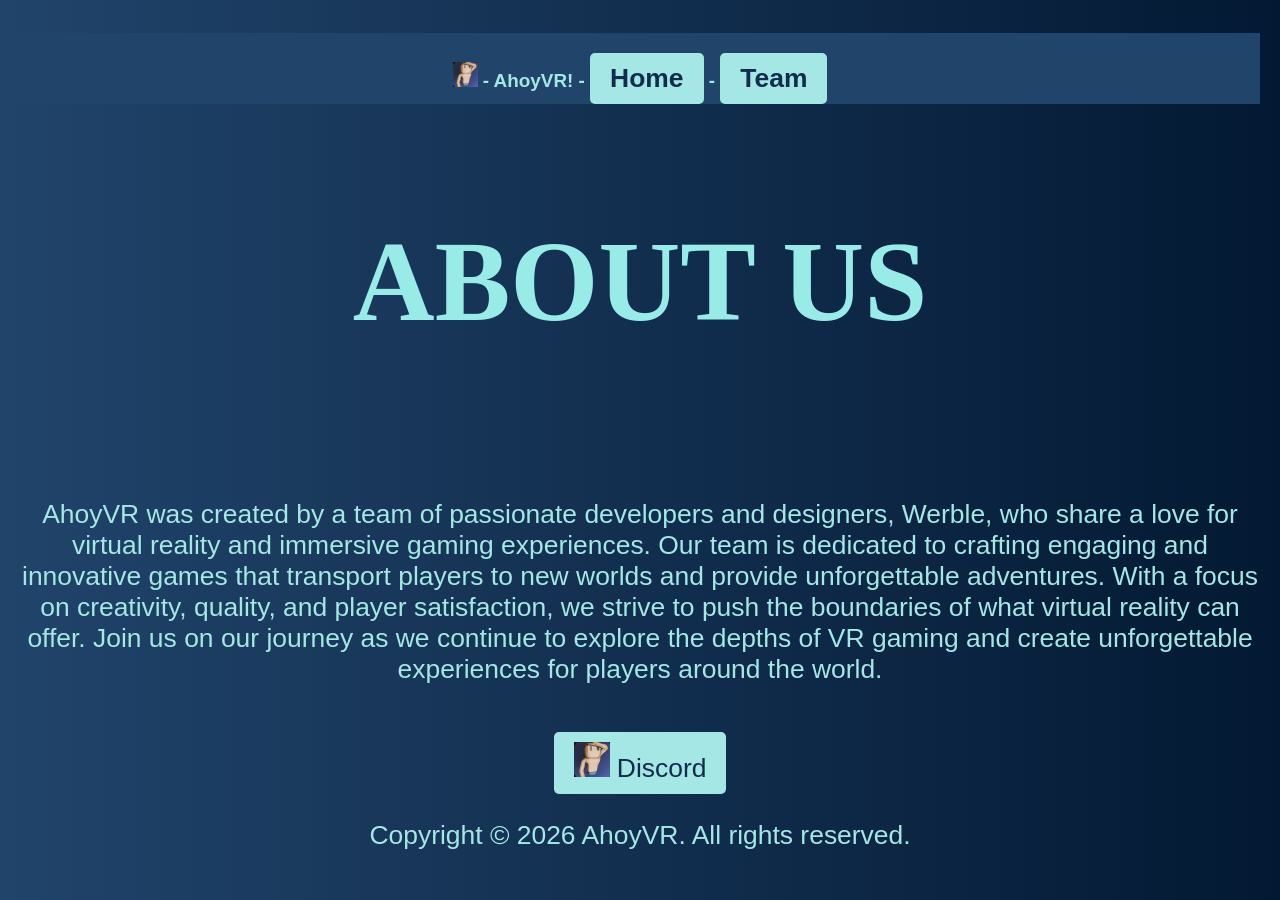
<file: about.html>
<!DOCTYPE html>
<html lang="en">
<head>
    <link rel="icon" href="image.png">
    <meta charset="UTF-8">
    <link rel="stylesheet" href="index.css">
    <meta name="viewport" content="width=device-width, initial-scale=1.0">
    <title>AhoyVR! - About</title>
</head>
<body>
    <h1 style="position: sticky; top: 0; background: #21446b; z-index: 1000;"><img src="image.png" width="25px"> - AhoyVR! - <a href="index.html">Home</a> - <a href="team.html">Team</a></h1>
    <h3>ABOUT US</h3>
    <p>AhoyVR was created by a team of passionate developers and designers, Werble, who share a love for virtual reality and immersive gaming experiences. Our team is dedicated to crafting engaging and innovative games that transport players to new worlds and provide unforgettable adventures. With a focus on creativity, quality, and player satisfaction, we strive to push the boundaries of what virtual reality can offer. Join us on our journey as we continue to explore the depths of VR gaming and create unforgettable experiences for players around the world.</p>
    <a href="https://discord.gg/bJ5Xgwb6Bx"><img src="image.png" alt="AhoyVR Discord Logo"> Discord</a>
    <br>
    <p>Copyright © 2026 AhoyVR. All rights reserved.</p>
</body>
</html>
</file>
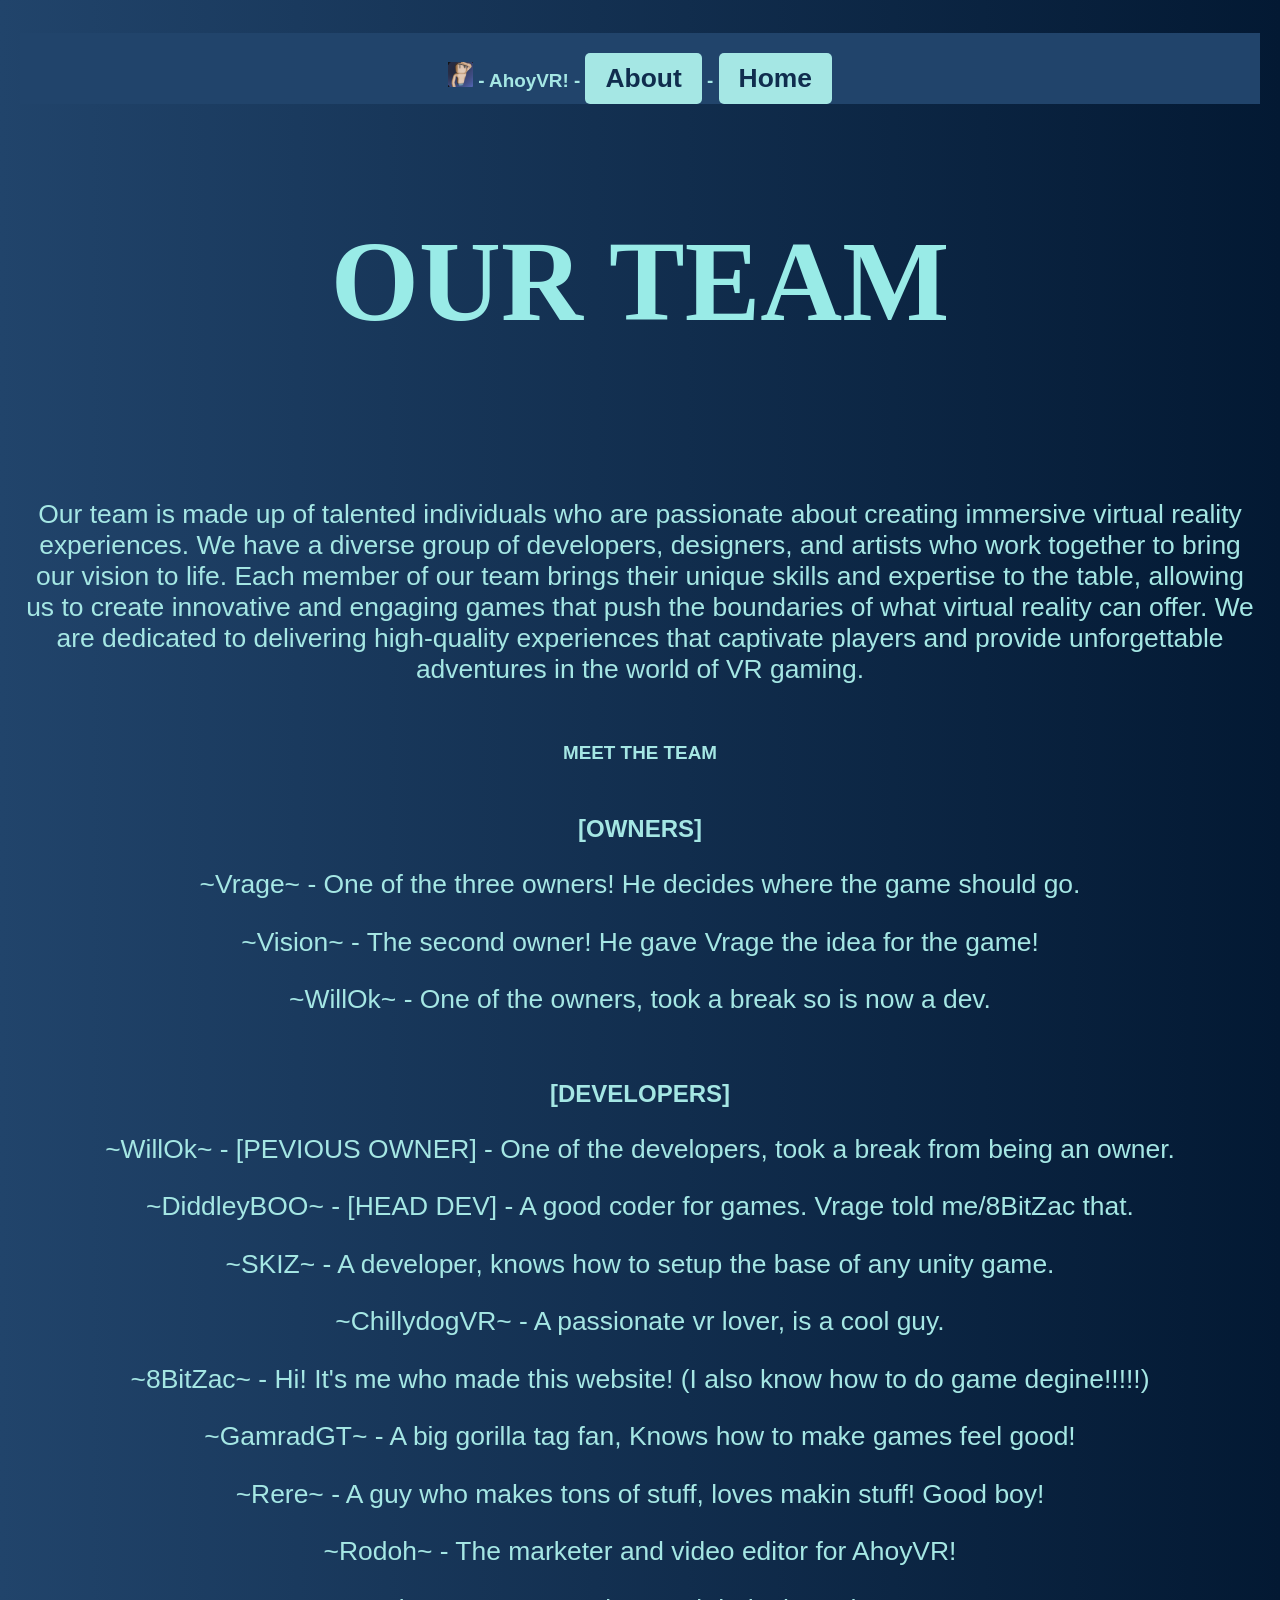
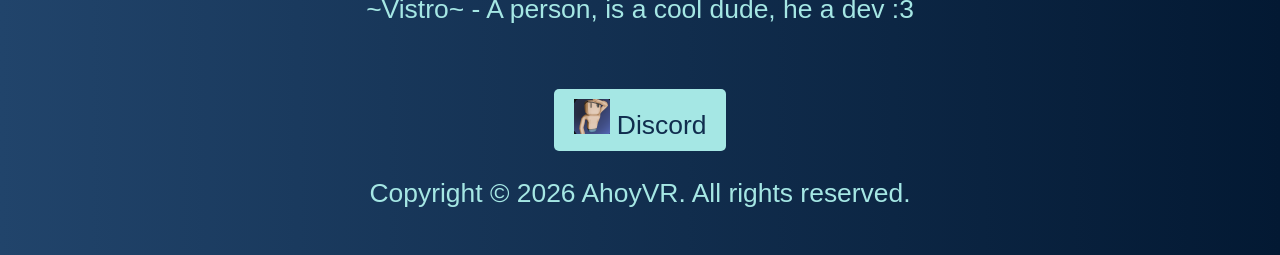
<file: team.html>
<!DOCTYPE html>
<html lang="en">
<head>
    <link rel="icon" href="image.png">
    <meta charset="UTF-8">
    <link rel="stylesheet" href="index.css">
    <meta name="viewport" content="width=device-width, initial-scale=1.0">
    <title>AhoyVR! - Team</title>
</head>
<body>
    <h1 style="position: sticky; top: 0; background: #21446b; z-index: 1000;"><img src="image.png" width="25px"> - AhoyVR! - <a href="about.html">About</a> - <a href="index.html">Home</a></h1>
    <h3>OUR TEAM</h3>
    <p>Our team is made up of talented individuals who are passionate about creating immersive virtual reality experiences. We have a diverse group of developers, designers, and artists who work together to bring our vision to life. Each member of our team brings their unique skills and expertise to the table, allowing us to create innovative and engaging games that push the boundaries of what virtual reality can offer. We are dedicated to delivering high-quality experiences that captivate players and provide unforgettable adventures in the world of VR gaming.</p>
    <br>
    <h1>MEET THE TEAM</h1>
    <br>
    <h2>[OWNERS]</h2>
    <p>~Vrage~ - One of the three owners! He decides where the game should go.</p>
    <p>~Vision~ - The second owner! He gave Vrage the idea for the game!</p>
    <p>~WillOk~ - One of the owners, took a break so is now a dev.</p>
    <br>
    <h2>[DEVELOPERS]</h2>
    <p>~WillOk~ - [PEVIOUS OWNER] - One of the developers, took a break from being an owner.</p>
    <p>~DiddleyBOO~ - [HEAD DEV] - A good coder for games. Vrage told me/8BitZac that.</p>
    <p>~SKIZ~ - A developer, knows how to setup the base of any unity game.</p>
    <p>~ChillydogVR~ - A passionate vr lover, is a cool guy.</p>
    <p>~8BitZac~ - Hi! It's me who made this website! (I also know how to do game degine!!!!!)</p>
    <p>~GamradGT~ - A big gorilla tag fan, Knows how to make games feel good!</p>
    <p>~Rere~ - A guy who makes tons of stuff, loves makin stuff! Good boy!</p>
    <p>~Rodoh~ - The marketer and video editor for AhoyVR!</p>
    <p>~Vistro~ - A person, is a cool dude, he a dev :3</p>
    <br>
    <a href="https://discord.gg/bJ5Xgwb6Bx"><img src="image.png" alt="AhoyVR Discord Logo"> Discord</a>
    <br>
    <p>Copyright © 2026 AhoyVR. All rights reserved.</p>
</body>
</html>
</file>
<file: index.css>
.jim-nightshade-regular {
  font-family: "Jim Nightshade", cursive;
  font-weight: 400;
  font-style: normal;
}
body{
    text-align: center ;
    background: #21446b;
    background: -webkit-linear-gradient(90deg, rgba(33, 68, 107, 1) 0%, rgba(3, 25, 51, 1) 100%);
    background: -moz-linear-gradient(90deg, rgba(33, 68, 107, 1) 0%, rgba(3, 25, 51, 1) 100%);
    background: linear-gradient(90deg, rgba(33, 68, 107, 1) 0%, rgba(3, 25, 51, 1) 100%);
    filter: progid:DXImageTransform.Microsoft.gradient(startColorstr="#21446B", endColorstr="#031933", GradientType=1);
    font-family: Arial, sans-serif;
    margin: 0;
    padding: 20px;
    color: #a5e7e4;
}
h1{
    font-size: 0.5cm;
    color: #a5e7e4;
}
h3{
    font-family: "Jim Nightshade", cursive;
    font-size: 3cm;
    color: #99ebe7;
    padding-bottom: 1cm;
}
p{
    font-size: 0.7cm;
    color: #a5e7e4;
}
a{
    display: inline-block;
    margin-top: 20px;
    padding: 10px 20px;
    background-color: #a5e7e4;
    color: #102d4e;
    text-decoration: none;
    border-radius: 5px;
    font-size: 0.7cm;
}
img{
    text-align: center;
}
</file>
